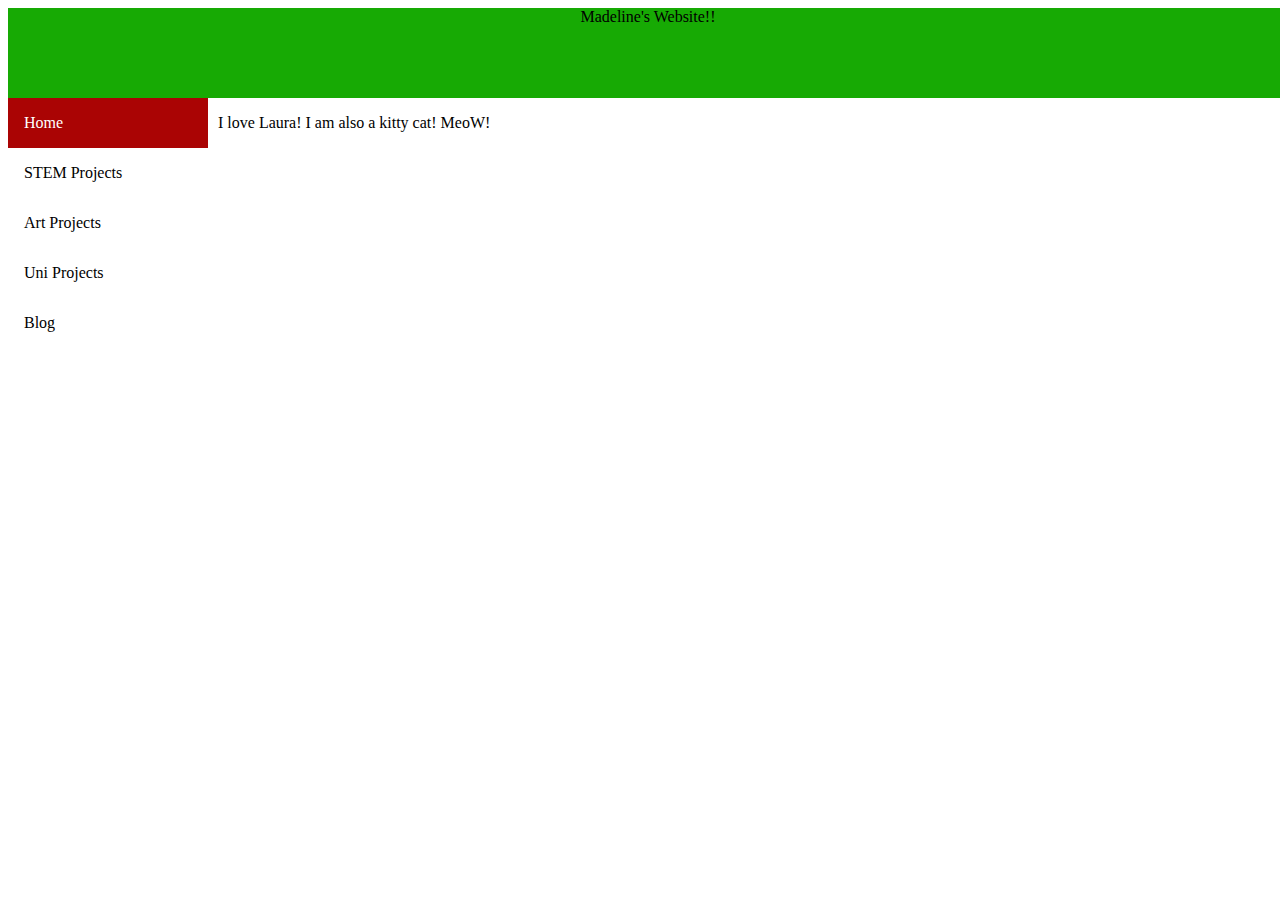
<file: index.html>
<!DOCTYPE html>
<html>
    <head>
        <link rel="stylesheet" href="style.css">
    </head>
    <div class="topbar">
        Madeline's Website!!
    </div>
    <div class="sidebar">
        <a class="active" href="index">Home</a>
        <a href="stem-projects">STEM Projects</a>
        <a href="art-projects">Art Projects</a>
        <a href="uni-projects">Uni Projects</a>
        <a href="blog">Blog</a>
    </div>
    <div class="content">
        <p>I love Laura! I am also a kitty cat! MeoW!</p>
    </div>
</html>
</file>
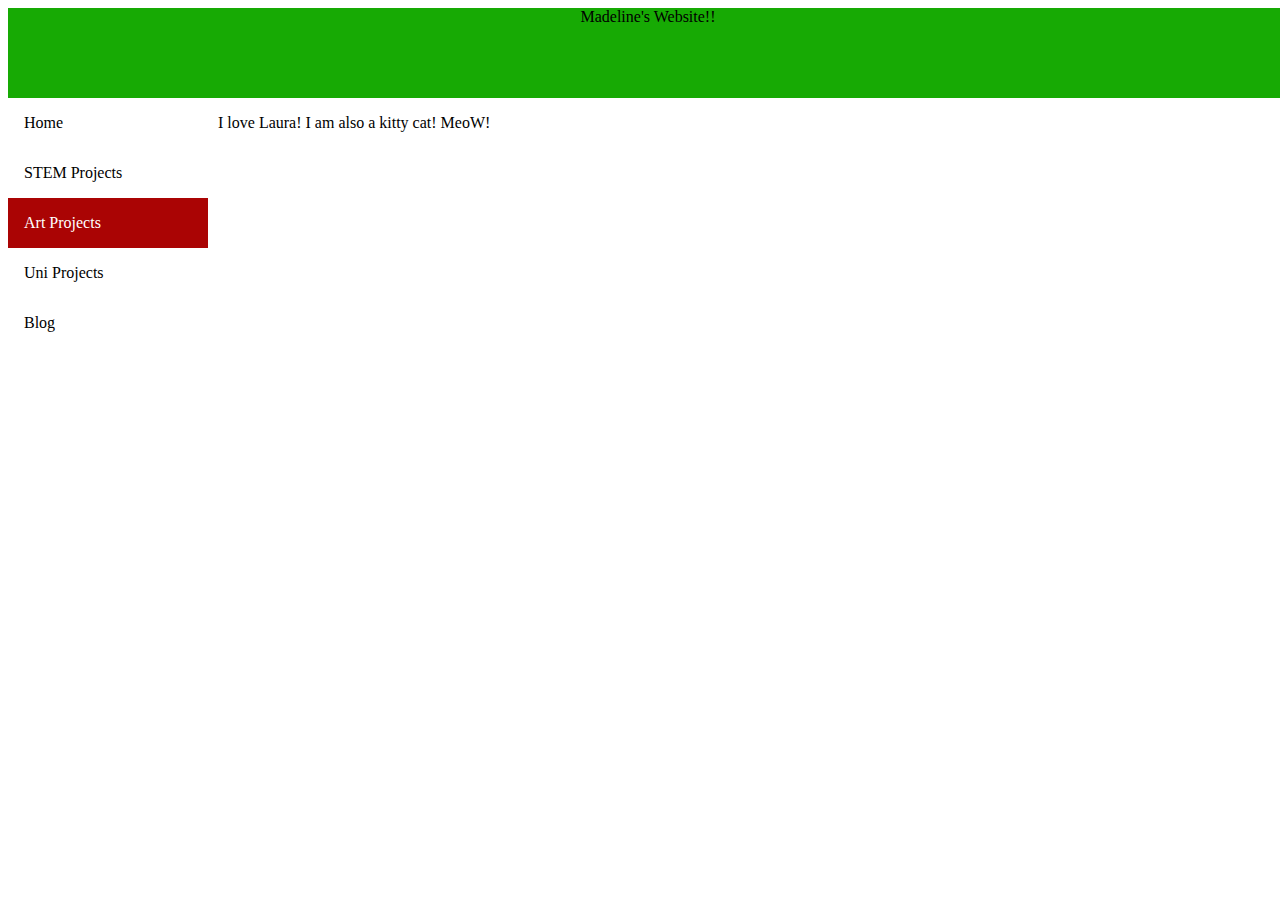
<file: art-projects.html>
<!DOCTYPE html>
<html>
    <head>
        <link rel="stylesheet" href="style.css">
    </head>
    <div class="topbar">
        Madeline's Website!!
    </div>
    <div class="sidebar">
        <a href="index">Home</a>
        <a href="stem-projects">STEM Projects</a>
        <a class="active" href="art-projects">Art Projects</a>
        <a href="uni-projects">Uni Projects</a>
        <a href="blog">Blog</a>
    </div>
    <div class="content">
        <p>I love Laura! I am also a kitty cat! MeoW!</p>
    </div>
</html>
</file>
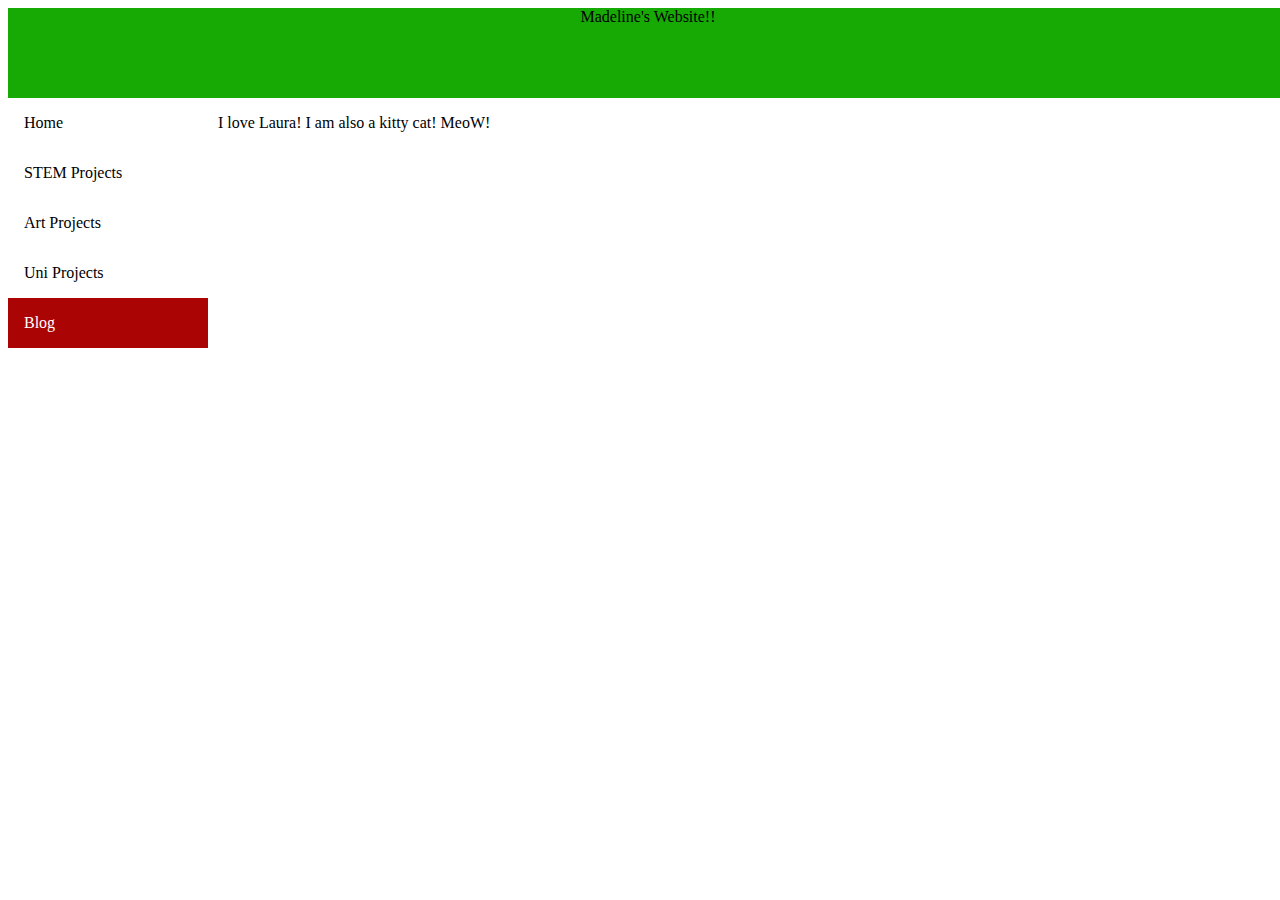
<file: blog.html>
<!DOCTYPE html>
<html>
    <head>
        <link rel="stylesheet" href="style.css">
    </head>
    <div class="topbar">
        Madeline's Website!!
    </div>
    <div class="sidebar">
        <a href="index">Home</a>
        <a href="stem-projects">STEM Projects</a>
        <a href="art-projects">Art Projects</a>
        <a href="uni-projects">Uni Projects</a>
        <a class="active" href="blog">Blog</a>
    </div>
    <div class="content">
        <p>I love Laura! I am also a kitty cat! MeoW!</p>
    </div>
</html>
</file>
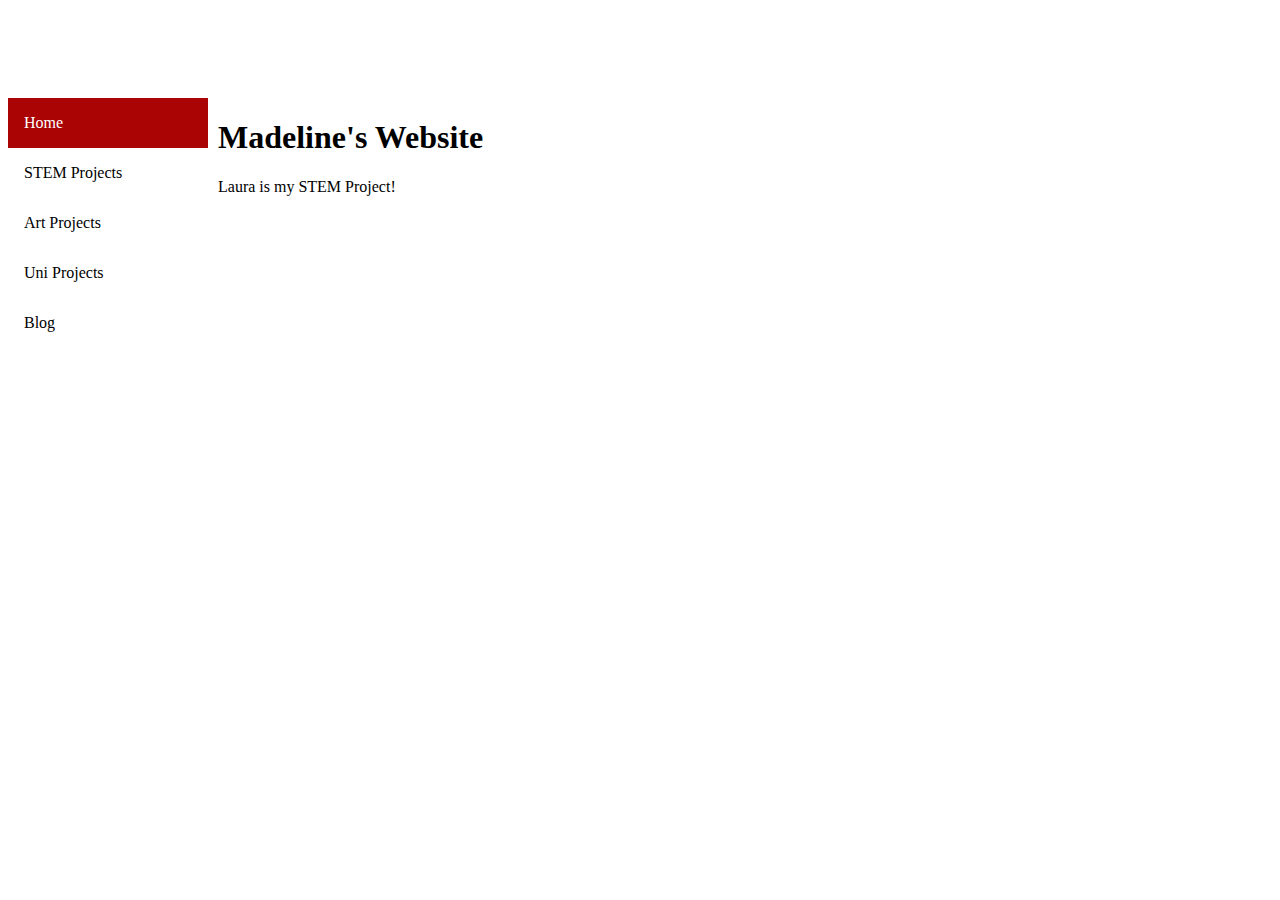
<file: stem-projects.html>
<!DOCTYPE html>
<html>
    <head>
        <link rel="stylesheet" href="style.css">
    </head>
    <div class="sidebar">
        <a class="active" href="index.html">Home</a>
        <a href="stem-projects.html">STEM Projects</a>
        <a href="#art-projects">Art Projects</a>
        <a href="#uni-projects">Uni Projects</a>
        <a href="#Blog">Blog</a>
    </div>
    <div class="content">
        <h1>Madeline's Website</h1>
        <p>Laura is my STEM Project!</p>
    </div>
</html>
</file>
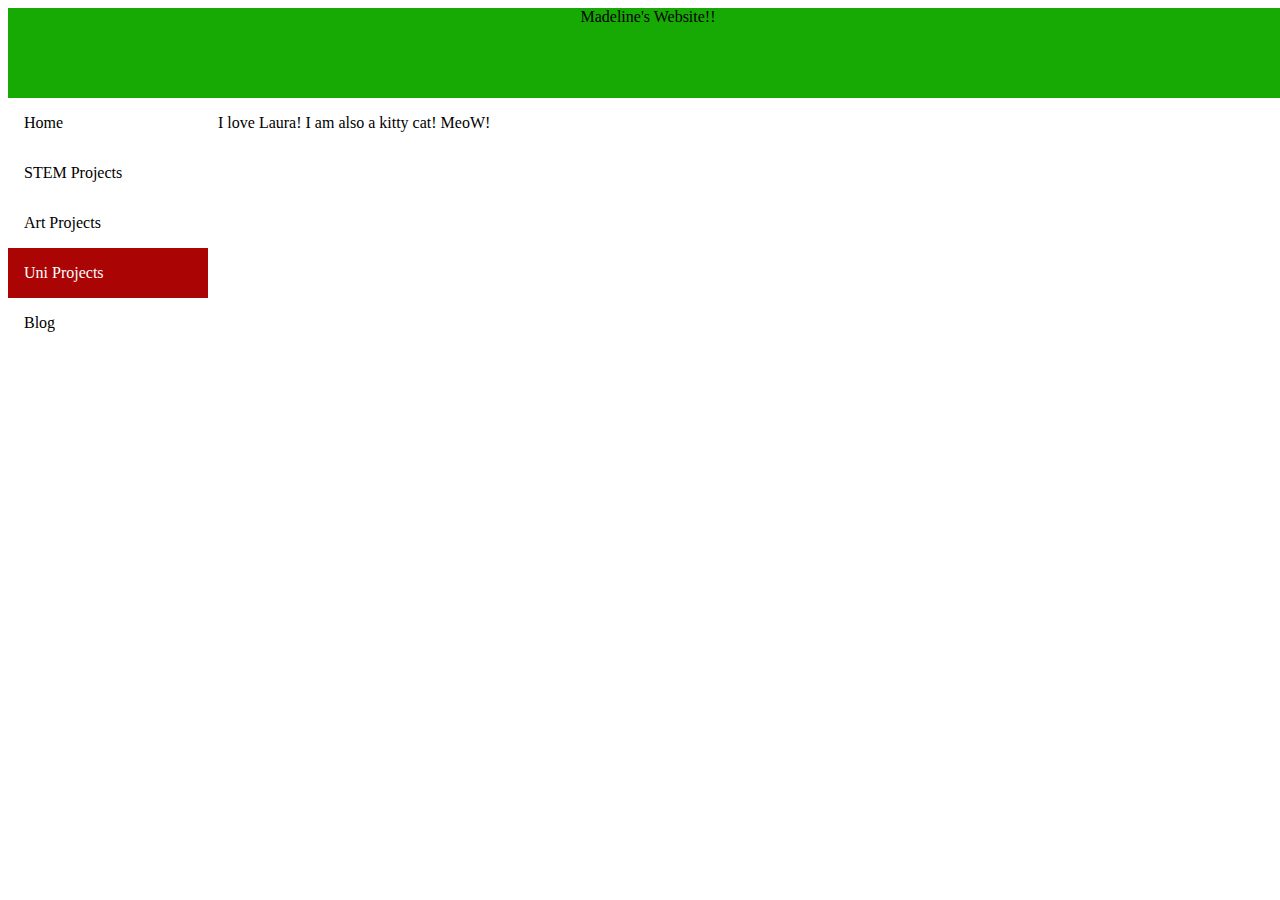
<file: uni-projects.html>
<!DOCTYPE html>
<html>
    <head>
        <link rel="stylesheet" href="style.css">
    </head>
    <div class="topbar">
        Madeline's Website!!
    </div>
    <div class="sidebar">
        <a href="index">Home</a>
        <a href="stem-projects">STEM Projects</a>
        <a href="art-projects">Art Projects</a>
        <a class="active" href="uni-projects">Uni Projects</a>
        <a href="blog">Blog</a>
    </div>
    <div class="content">
        <p>I love Laura! I am also a kitty cat! MeoW!</p>
    </div>
</html>
</file>
<file: style.css>
/* The top bar*/
.topbar {
  margin: 0;
  padding: 0;
  width: 100%;
  background-color: #17aa04;
  position: fixed;
  height: 10%;
  overflow: auto;
  text-align: center;
}
/* The side navigation menu */
.sidebar {
  margin: 0;
  margin-top: 10vh;
  padding: 0;
  width: 200px;
  background-color: #ffffff;
  position: fixed;
  height: 100%;
  overflow: auto;
}

/* Sidebar links */
.sidebar a {
  display: block;
  color: black;
  padding: 16px;
  text-decoration: none;
}

/* Active/current link */
.sidebar a.active {
  background-color: #aa0404;
  color: white;
}

/* Links on mouse-over */
.sidebar a:hover:not(.active) {
  background-color: #555;
  color: white;
}

/* Page content. The value of the margin-left property should match the value of the sidebar's width property */
div.content {
  margin-left: 200px;
  padding: 10vh 10px;
}

/* On screens that are less than 700px wide, make the sidebar into a topbar */
@media screen and (max-width: 700px) {
  .sidebar {
    width: 100%;
    height: auto;
    position: relative;
  }
  .sidebar a {float: left;}
  div.content {margin-left: 0;}
}

/* On screens that are less than 400px, display the bar vertically, instead of horizontally */
@media screen and (max-width: 400px) {
  .sidebar a {
    text-align: center;
    float: none;
  }
}
</file>
